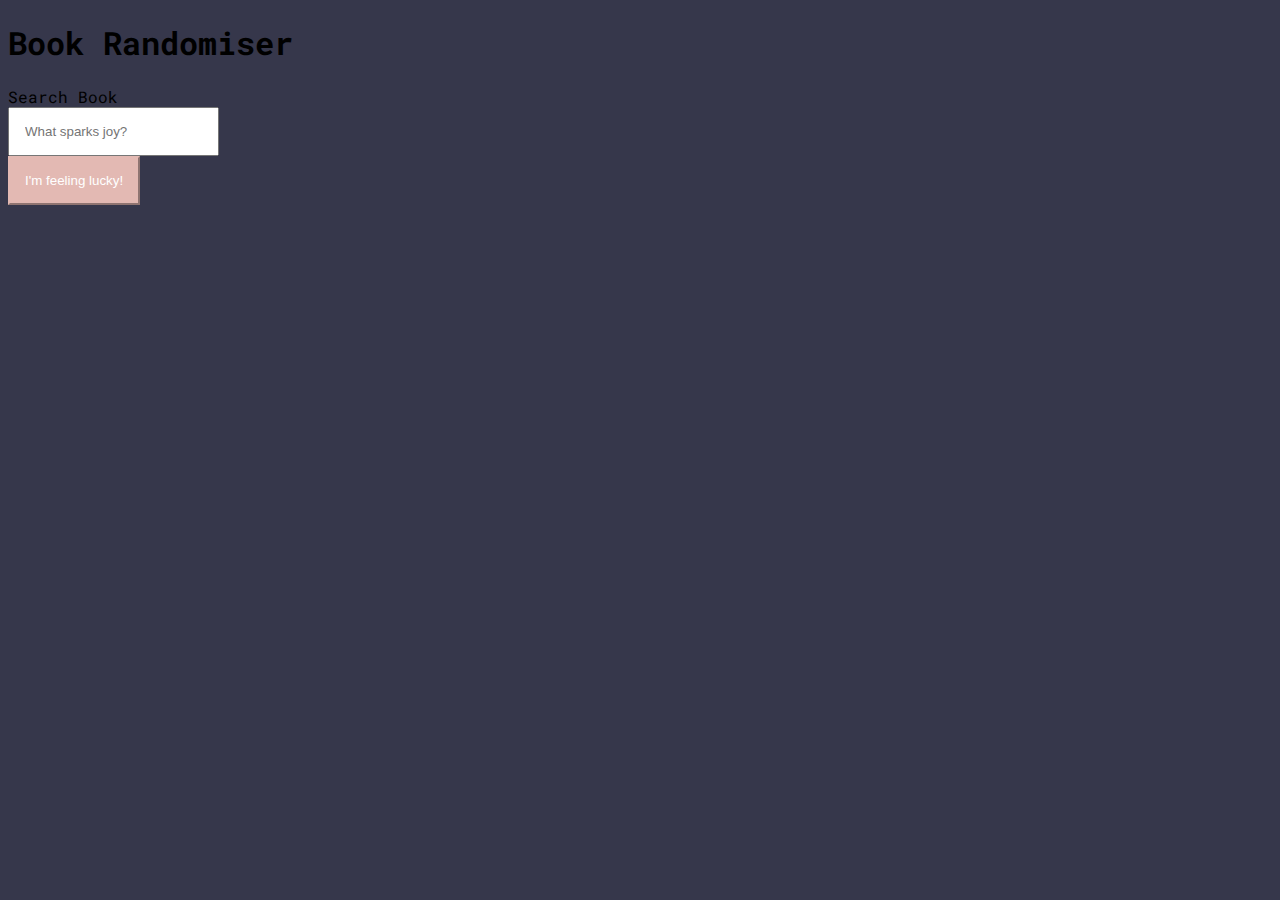
<file: index.html>
<!doctype html>
<html lang="en">

<head>
  <meta charset="utf-8">
  <meta name="viewport" content="width=device-width, initial-scale=1, shrink-to-fit=no">  
  <link rel="stylesheet" href="https://stackpath.bootstrapcdn.com/bootstrap/4.1.3/css/bootstrap.min.css" integrity="sha384-MCw98/SFnGE8fJT3GXwEOngsV7Zt27NXFoaoApmYm81iuXoPkFOJwJ8ERdknLPMO"
    crossorigin="anonymous">
  <link rel="stylesheet" href="css/style.css">
  <link rel="stylesheet" href="css/animate.css">
  <title>Book Randomiser</title>
</head>
<body class="bg-dark">

  <!-- Header -->
  <div class="">
    <div class="container">
      <h1 class="py-5 my-5 text-center text-white m-0">Book Randomiser</h1>
    </div>
  </div>


  <div class="container">
    <!-- Search Input -->
    <form id="searchBook">
      <label class="sr-only">Search Book</label>
      <div class="">
        <div class="d-block pb-3 text-center">
          <input type="text" id="searchBookInput" class="form-input" placeholder="What sparks joy?">
        </div>
        <div class="d-block pb-3 text-center">
          <input type="submit" class="button-primary" value="I'm feeling lucky!">
        </div>
      </div>
    </form>
  </div>

    
    <!-- Results -->
    
          <div class="result-body">
            <!-- JavaScript insert book details here -->
          </div>

    <!-- Scripts -->

  <script src="https://code.jquery.com/jquery-3.3.1.slim.min.js" integrity="sha384-q8i/X+965DzO0rT7abK41JStQIAqVgRVzpbzo5smXKp4YfRvH+8abtTE1Pi6jizo"
    crossorigin="anonymous"></script>
  <script src="https://cdnjs.cloudflare.com/ajax/libs/popper.js/1.14.3/umd/popper.min.js" integrity="sha384-ZMP7rVo3mIykV+2+9J3UJ46jBk0WLaUAdn689aCwoqbBJiSnjAK/l8WvCWPIPm49"
    crossorigin="anonymous"></script>
  <script src="https://stackpath.bootstrapcdn.com/bootstrap/4.1.3/js/bootstrap.min.js" integrity="sha384-ChfqqxuZUCnJSK3+MXmPNIyE6ZbWh2IMqE241rYiqJxyMiZ6OW/JmZQ5stwEULTy"
    crossorigin="anonymous"></script>
  <script src="js/app.js"></script>

</body>
</html>
</file>
<file: css/style.css>
/*
colour scheme
#e8dbcb
#e3b9b3
#613942
#839974
#36374b
*/

@import url('https://fonts.googleapis.com/css?family=Roboto+Mono:400,400i,700');

body {
  font-family: 'Roboto Mono', monospace;
}

p {
  line-height: 1.7;
}

.bg-dark {
  background-color: #36374b!important;
}
.bg-light {
  background-color: #e3b9b3;
}
.bg-lighter {
  background-color: #e8dbcb;
}

/*-------------------------Input Styling------------------------*/

.form-input {
  padding: 15px;
}

.button-primary {
  color: #fff;
  background-color: #e3b9b3;
  border-color: #e3b9b3;
  padding: 15px;
}

.button-primary:link,
.button-primary:visited,
.button-primary:hover,
.button-primary:active,
.button-primary:not(:disabled):not(.disabled).active,
.button-primary:not(:disabled):not(.disabled):active,
.show>.button-primary.dropdown-toggle {
  color: #fff;
  background-color: #e3b9b3!important;
  border-color: #e3b9b3!important;
  box-shadow: 0 0 0 0.2rem rgba(227,185,179, 0.5);
}

.button-primary:focus {
  box-shadow: 0 0 0 0.2rem rgba(227,185,179, 0.5);
}




.result-container {
  background: white;
  border-radius: 10px;
}

.col {
  max-width: 50%;
  margin-left: 10%;
}

img {
  width: 70%;
}

.description {
      margin-left: 10%;
}
</file>
